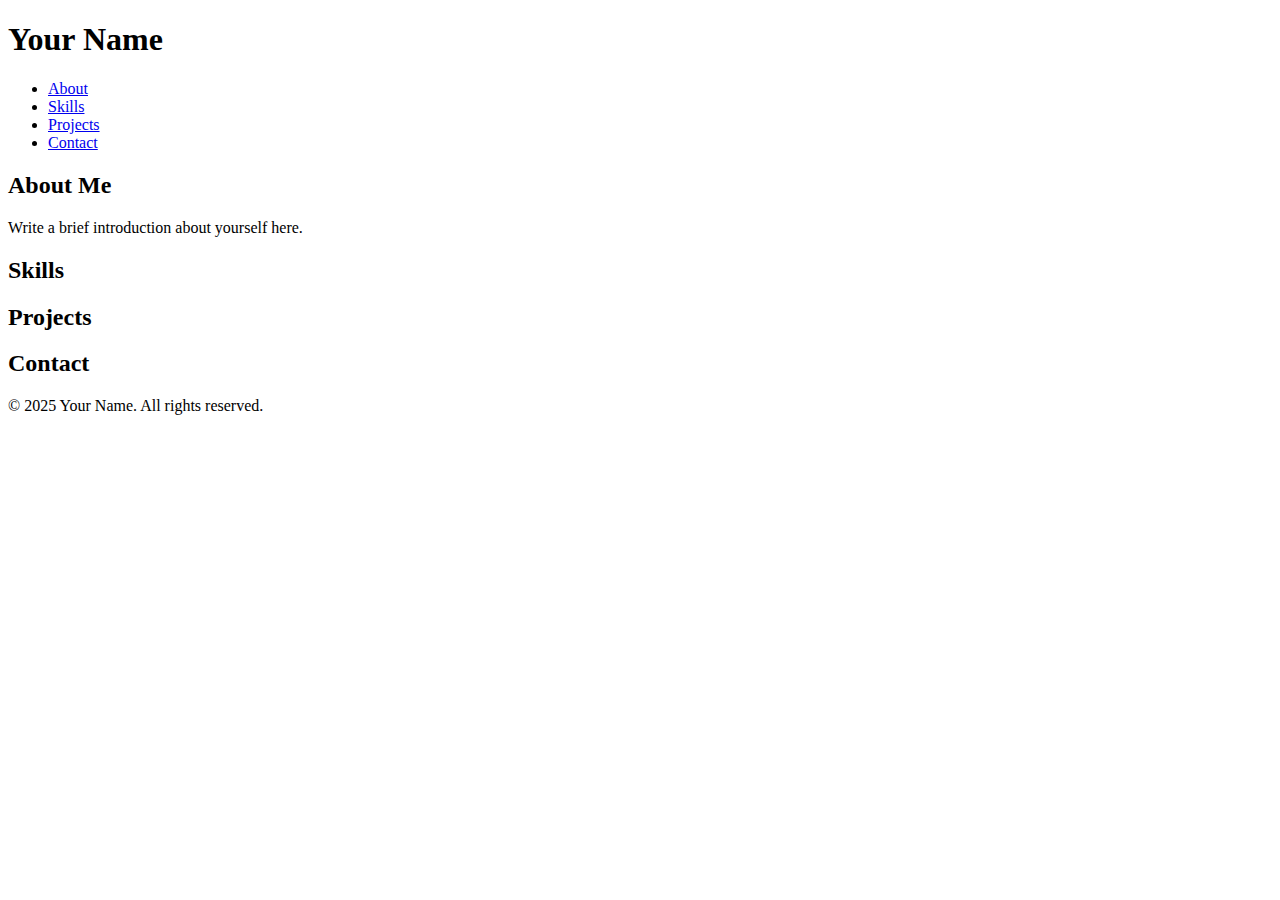
<file: Day-1/homework/starter.html>
<!DOCTYPE html>
<html lang="en">
<head>
    <meta charset="UTF-8">
    <meta name="viewport" content="width=device-width, initial-scale=1.0">
    <title>Your Name - Portfolio</title>
</head>
<body>
    <!-- Header -->
    <header>
        <h1>Your Name</h1>
        <!-- Navigation -->
        <nav>
            <ul>
                <li><a href="#about">About</a></li>
                <li><a href="#skills">Skills</a></li>
                <li><a href="#projects">Projects</a></li>
                <li><a href="#contact">Contact</a></li>
            </ul>
        </nav>
    </header>

    <!-- Main content -->
    <main>
        <!-- About section -->
        <section id="about">
            <h2>About Me</h2>
            <p>Write a brief introduction about yourself here.</p>
        </section>

        <!-- Skills section -->
        <section id="skills">
            <h2>Skills</h2>
            <!-- Add your skills here using an unordered list -->
        </section>

        <!-- Projects section -->
        <section id="projects">
            <h2>Projects</h2>
            <!-- Add your projects here. Use article tags for each project -->
        </section>

        <!-- Contact section -->
        <section id="contact">
            <h2>Contact</h2>
            <!-- Add your contact information here -->
        </section>
    </main>

    <!-- Footer -->
    <footer>
        <p>&copy; 2025 Your Name. All rights reserved.</p>
    </footer>
</body>
</html>
</file>
